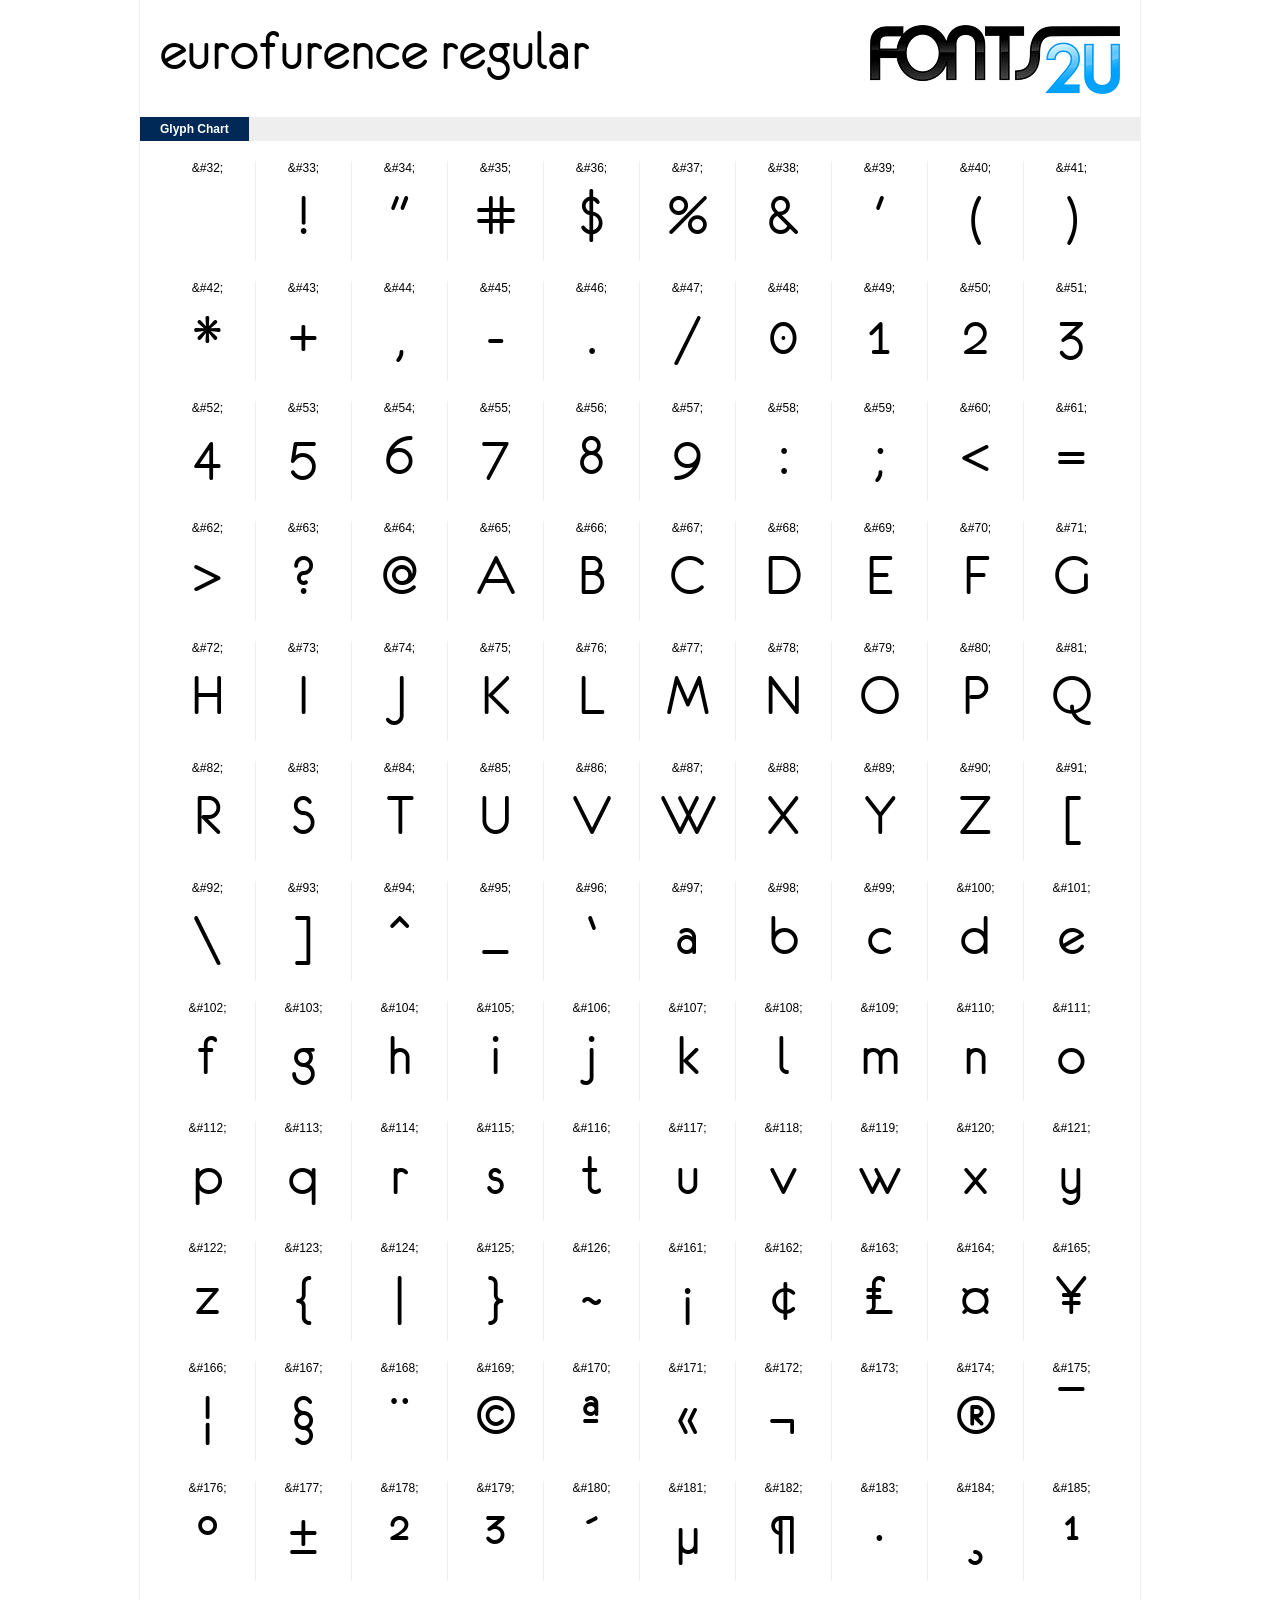
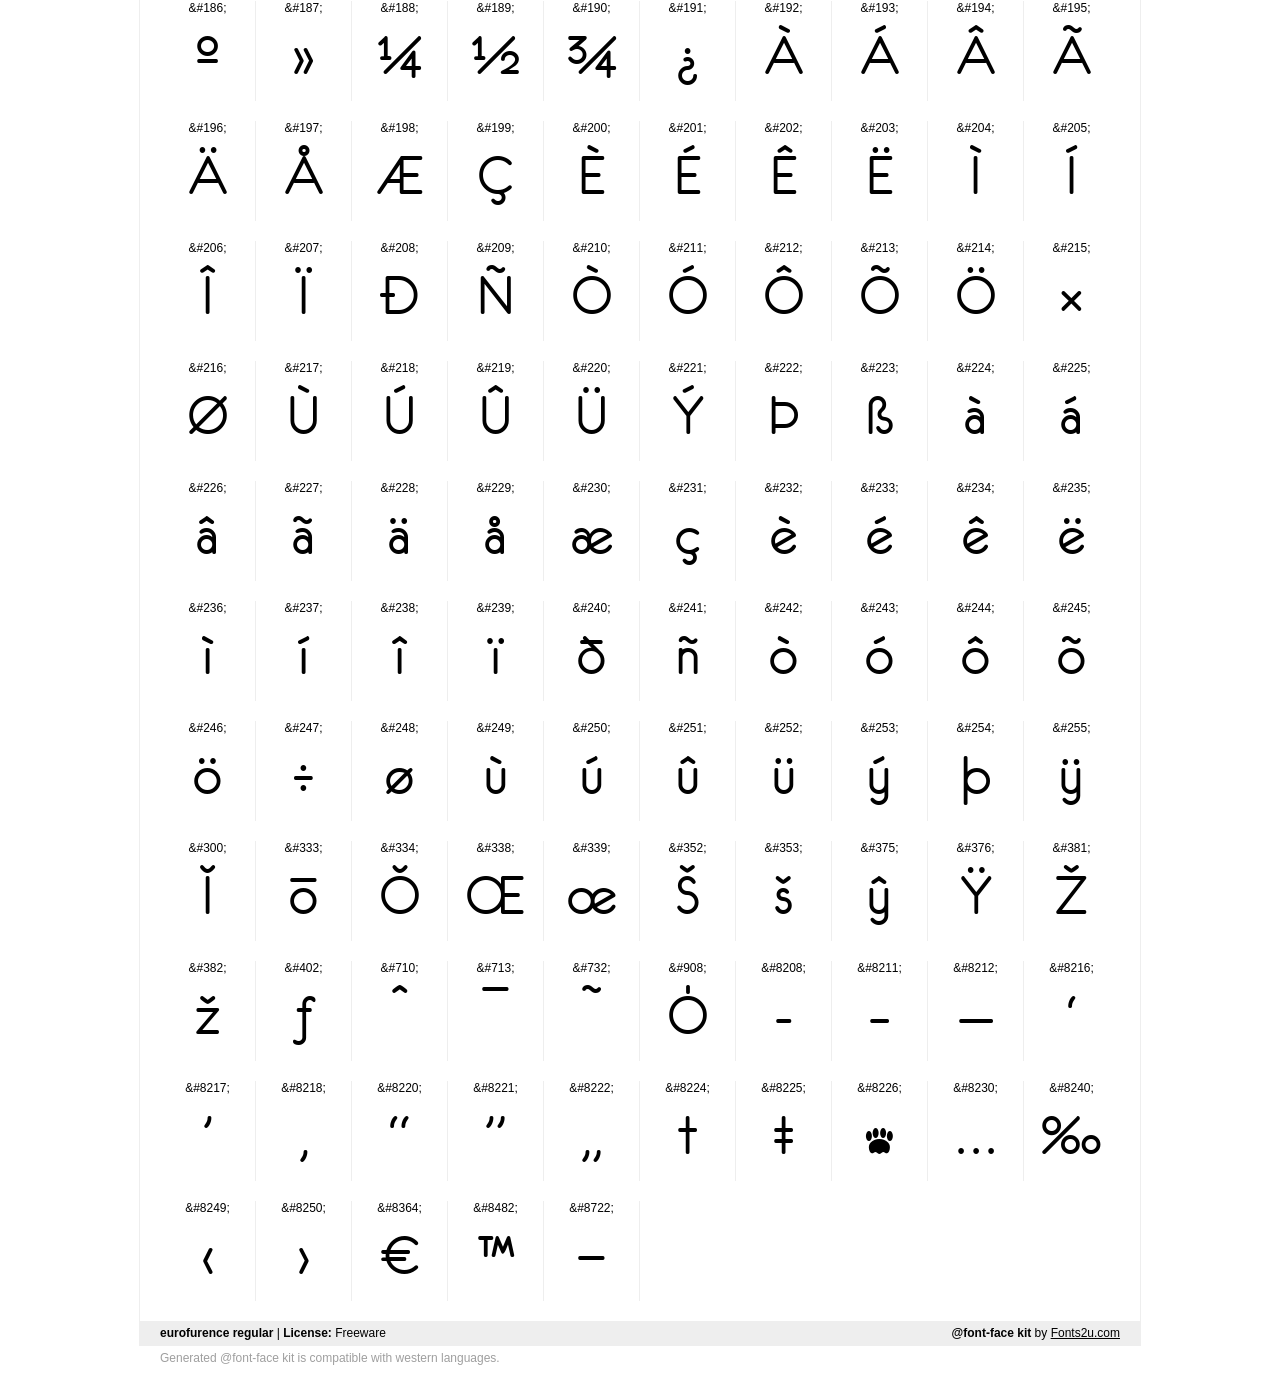
<file: assets/fonts/eurofurence__regular/demo.html>
﻿<!DOCTYPE html PUBLIC "-//W3C//DTD XHTML 1.0 Strict//EN" "http://www.w3.org/TR/xhtml1/DTD/xhtml1-strict.dtd"> 

<html xmlns="http://www.w3.org/1999/xhtml"> 

  <head> 

    <title>eurofurence  regular @font-face kit sample</title> 
    <meta http-equiv="Content-Type" content="text/html; charset=utf-8" />
    
    <style media="screen" type="text/css">/*<![CDATA[*/@import 'stylesheet.css';/*]]>*/</style>
    <style media="screen" type="text/css">/*<![CDATA[*/@import 'demo-files/demo.css';/*]]>*/</style>
    <style type="text/css">#title,#glyphs p{font-family:"eurofurence  regular"}</style>

 </head> 
 
<body> 

	<div id="wrapper">
		<div id="title">
			eurofurence  regular		</div>
		<div id="logo">
			<a href="https://fonts2u.com" target="_blank"><img src="demo-files/fonts2u_logo.gif" width="250" height="69" alt="Fonts2u.com logo" /></a>
		</div>
		<div class="clr"></div>

		<div id="menu">
			<ul>
				<li class="selected"><a href="#glyphs">Glyph Chart</a></li>
			<ul>
			<div class="clr"></div>
		</div>

		<div id="content">
			
			<div id="glyphs">
				<div class="g">&amp;#32;<p> </p></div>
<div class="g">&amp;#33;<p>!</p></div>
<div class="g">&amp;#34;<p>"</p></div>
<div class="g">&amp;#35;<p>#</p></div>
<div class="g">&amp;#36;<p>$</p></div>
<div class="g">&amp;#37;<p>%</p></div>
<div class="g">&amp;#38;<p>&</p></div>
<div class="g">&amp;#39;<p>'</p></div>
<div class="g">&amp;#40;<p>(</p></div>
<div class="g noborder">&amp;#41;<p>)</p></div>
<div class="clr"></div><div class="g">&amp;#42;<p>*</p></div>
<div class="g">&amp;#43;<p>+</p></div>
<div class="g">&amp;#44;<p>,</p></div>
<div class="g">&amp;#45;<p>-</p></div>
<div class="g">&amp;#46;<p>.</p></div>
<div class="g">&amp;#47;<p>/</p></div>
<div class="g">&amp;#48;<p>0</p></div>
<div class="g">&amp;#49;<p>1</p></div>
<div class="g">&amp;#50;<p>2</p></div>
<div class="g noborder">&amp;#51;<p>3</p></div>
<div class="clr"></div><div class="g">&amp;#52;<p>4</p></div>
<div class="g">&amp;#53;<p>5</p></div>
<div class="g">&amp;#54;<p>6</p></div>
<div class="g">&amp;#55;<p>7</p></div>
<div class="g">&amp;#56;<p>8</p></div>
<div class="g">&amp;#57;<p>9</p></div>
<div class="g">&amp;#58;<p>:</p></div>
<div class="g">&amp;#59;<p>;</p></div>
<div class="g">&amp;#60;<p><</p></div>
<div class="g noborder">&amp;#61;<p>=</p></div>
<div class="clr"></div><div class="g">&amp;#62;<p>></p></div>
<div class="g">&amp;#63;<p>?</p></div>
<div class="g">&amp;#64;<p>@</p></div>
<div class="g">&amp;#65;<p>A</p></div>
<div class="g">&amp;#66;<p>B</p></div>
<div class="g">&amp;#67;<p>C</p></div>
<div class="g">&amp;#68;<p>D</p></div>
<div class="g">&amp;#69;<p>E</p></div>
<div class="g">&amp;#70;<p>F</p></div>
<div class="g noborder">&amp;#71;<p>G</p></div>
<div class="clr"></div><div class="g">&amp;#72;<p>H</p></div>
<div class="g">&amp;#73;<p>I</p></div>
<div class="g">&amp;#74;<p>J</p></div>
<div class="g">&amp;#75;<p>K</p></div>
<div class="g">&amp;#76;<p>L</p></div>
<div class="g">&amp;#77;<p>M</p></div>
<div class="g">&amp;#78;<p>N</p></div>
<div class="g">&amp;#79;<p>O</p></div>
<div class="g">&amp;#80;<p>P</p></div>
<div class="g noborder">&amp;#81;<p>Q</p></div>
<div class="clr"></div><div class="g">&amp;#82;<p>R</p></div>
<div class="g">&amp;#83;<p>S</p></div>
<div class="g">&amp;#84;<p>T</p></div>
<div class="g">&amp;#85;<p>U</p></div>
<div class="g">&amp;#86;<p>V</p></div>
<div class="g">&amp;#87;<p>W</p></div>
<div class="g">&amp;#88;<p>X</p></div>
<div class="g">&amp;#89;<p>Y</p></div>
<div class="g">&amp;#90;<p>Z</p></div>
<div class="g noborder">&amp;#91;<p>[</p></div>
<div class="clr"></div><div class="g">&amp;#92;<p>\</p></div>
<div class="g">&amp;#93;<p>]</p></div>
<div class="g">&amp;#94;<p>^</p></div>
<div class="g">&amp;#95;<p>_</p></div>
<div class="g">&amp;#96;<p>`</p></div>
<div class="g">&amp;#97;<p>a</p></div>
<div class="g">&amp;#98;<p>b</p></div>
<div class="g">&amp;#99;<p>c</p></div>
<div class="g">&amp;#100;<p>d</p></div>
<div class="g noborder">&amp;#101;<p>e</p></div>
<div class="clr"></div><div class="g">&amp;#102;<p>f</p></div>
<div class="g">&amp;#103;<p>g</p></div>
<div class="g">&amp;#104;<p>h</p></div>
<div class="g">&amp;#105;<p>i</p></div>
<div class="g">&amp;#106;<p>j</p></div>
<div class="g">&amp;#107;<p>k</p></div>
<div class="g">&amp;#108;<p>l</p></div>
<div class="g">&amp;#109;<p>m</p></div>
<div class="g">&amp;#110;<p>n</p></div>
<div class="g noborder">&amp;#111;<p>o</p></div>
<div class="clr"></div><div class="g">&amp;#112;<p>p</p></div>
<div class="g">&amp;#113;<p>q</p></div>
<div class="g">&amp;#114;<p>r</p></div>
<div class="g">&amp;#115;<p>s</p></div>
<div class="g">&amp;#116;<p>t</p></div>
<div class="g">&amp;#117;<p>u</p></div>
<div class="g">&amp;#118;<p>v</p></div>
<div class="g">&amp;#119;<p>w</p></div>
<div class="g">&amp;#120;<p>x</p></div>
<div class="g noborder">&amp;#121;<p>y</p></div>
<div class="clr"></div><div class="g">&amp;#122;<p>z</p></div>
<div class="g">&amp;#123;<p>{</p></div>
<div class="g">&amp;#124;<p>|</p></div>
<div class="g">&amp;#125;<p>}</p></div>
<div class="g">&amp;#126;<p>~</p></div>
<div class="g">&amp;#161;<p>¡</p></div>
<div class="g">&amp;#162;<p>¢</p></div>
<div class="g">&amp;#163;<p>£</p></div>
<div class="g">&amp;#164;<p>¤</p></div>
<div class="g noborder">&amp;#165;<p>¥</p></div>
<div class="clr"></div><div class="g">&amp;#166;<p>¦</p></div>
<div class="g">&amp;#167;<p>§</p></div>
<div class="g">&amp;#168;<p>¨</p></div>
<div class="g">&amp;#169;<p>©</p></div>
<div class="g">&amp;#170;<p>ª</p></div>
<div class="g">&amp;#171;<p>«</p></div>
<div class="g">&amp;#172;<p>¬</p></div>
<div class="g">&amp;#173;<p>­</p></div>
<div class="g">&amp;#174;<p>®</p></div>
<div class="g noborder">&amp;#175;<p>¯</p></div>
<div class="clr"></div><div class="g">&amp;#176;<p>°</p></div>
<div class="g">&amp;#177;<p>±</p></div>
<div class="g">&amp;#178;<p>²</p></div>
<div class="g">&amp;#179;<p>³</p></div>
<div class="g">&amp;#180;<p>´</p></div>
<div class="g">&amp;#181;<p>µ</p></div>
<div class="g">&amp;#182;<p>¶</p></div>
<div class="g">&amp;#183;<p>·</p></div>
<div class="g">&amp;#184;<p>¸</p></div>
<div class="g noborder">&amp;#185;<p>¹</p></div>
<div class="clr"></div><div class="g">&amp;#186;<p>º</p></div>
<div class="g">&amp;#187;<p>»</p></div>
<div class="g">&amp;#188;<p>¼</p></div>
<div class="g">&amp;#189;<p>½</p></div>
<div class="g">&amp;#190;<p>¾</p></div>
<div class="g">&amp;#191;<p>¿</p></div>
<div class="g">&amp;#192;<p>À</p></div>
<div class="g">&amp;#193;<p>Á</p></div>
<div class="g">&amp;#194;<p>Â</p></div>
<div class="g noborder">&amp;#195;<p>Ã</p></div>
<div class="clr"></div><div class="g">&amp;#196;<p>Ä</p></div>
<div class="g">&amp;#197;<p>Å</p></div>
<div class="g">&amp;#198;<p>Æ</p></div>
<div class="g">&amp;#199;<p>Ç</p></div>
<div class="g">&amp;#200;<p>È</p></div>
<div class="g">&amp;#201;<p>É</p></div>
<div class="g">&amp;#202;<p>Ê</p></div>
<div class="g">&amp;#203;<p>Ë</p></div>
<div class="g">&amp;#204;<p>Ì</p></div>
<div class="g noborder">&amp;#205;<p>Í</p></div>
<div class="clr"></div><div class="g">&amp;#206;<p>Î</p></div>
<div class="g">&amp;#207;<p>Ï</p></div>
<div class="g">&amp;#208;<p>Ð</p></div>
<div class="g">&amp;#209;<p>Ñ</p></div>
<div class="g">&amp;#210;<p>Ò</p></div>
<div class="g">&amp;#211;<p>Ó</p></div>
<div class="g">&amp;#212;<p>Ô</p></div>
<div class="g">&amp;#213;<p>Õ</p></div>
<div class="g">&amp;#214;<p>Ö</p></div>
<div class="g noborder">&amp;#215;<p>×</p></div>
<div class="clr"></div><div class="g">&amp;#216;<p>Ø</p></div>
<div class="g">&amp;#217;<p>Ù</p></div>
<div class="g">&amp;#218;<p>Ú</p></div>
<div class="g">&amp;#219;<p>Û</p></div>
<div class="g">&amp;#220;<p>Ü</p></div>
<div class="g">&amp;#221;<p>Ý</p></div>
<div class="g">&amp;#222;<p>Þ</p></div>
<div class="g">&amp;#223;<p>ß</p></div>
<div class="g">&amp;#224;<p>à</p></div>
<div class="g noborder">&amp;#225;<p>á</p></div>
<div class="clr"></div><div class="g">&amp;#226;<p>â</p></div>
<div class="g">&amp;#227;<p>ã</p></div>
<div class="g">&amp;#228;<p>ä</p></div>
<div class="g">&amp;#229;<p>å</p></div>
<div class="g">&amp;#230;<p>æ</p></div>
<div class="g">&amp;#231;<p>ç</p></div>
<div class="g">&amp;#232;<p>è</p></div>
<div class="g">&amp;#233;<p>é</p></div>
<div class="g">&amp;#234;<p>ê</p></div>
<div class="g noborder">&amp;#235;<p>ë</p></div>
<div class="clr"></div><div class="g">&amp;#236;<p>ì</p></div>
<div class="g">&amp;#237;<p>í</p></div>
<div class="g">&amp;#238;<p>î</p></div>
<div class="g">&amp;#239;<p>ï</p></div>
<div class="g">&amp;#240;<p>ð</p></div>
<div class="g">&amp;#241;<p>ñ</p></div>
<div class="g">&amp;#242;<p>ò</p></div>
<div class="g">&amp;#243;<p>ó</p></div>
<div class="g">&amp;#244;<p>ô</p></div>
<div class="g noborder">&amp;#245;<p>õ</p></div>
<div class="clr"></div><div class="g">&amp;#246;<p>ö</p></div>
<div class="g">&amp;#247;<p>÷</p></div>
<div class="g">&amp;#248;<p>ø</p></div>
<div class="g">&amp;#249;<p>ù</p></div>
<div class="g">&amp;#250;<p>ú</p></div>
<div class="g">&amp;#251;<p>û</p></div>
<div class="g">&amp;#252;<p>ü</p></div>
<div class="g">&amp;#253;<p>ý</p></div>
<div class="g">&amp;#254;<p>þ</p></div>
<div class="g noborder">&amp;#255;<p>ÿ</p></div>
<div class="clr"></div><div class="g">&amp;#300;<p>Ĭ</p></div>
<div class="g">&amp;#333;<p>ō</p></div>
<div class="g">&amp;#334;<p>Ŏ</p></div>
<div class="g">&amp;#338;<p>Œ</p></div>
<div class="g">&amp;#339;<p>œ</p></div>
<div class="g">&amp;#352;<p>Š</p></div>
<div class="g">&amp;#353;<p>š</p></div>
<div class="g">&amp;#375;<p>ŷ</p></div>
<div class="g">&amp;#376;<p>Ÿ</p></div>
<div class="g noborder">&amp;#381;<p>Ž</p></div>
<div class="clr"></div><div class="g">&amp;#382;<p>ž</p></div>
<div class="g">&amp;#402;<p>ƒ</p></div>
<div class="g">&amp;#710;<p>ˆ</p></div>
<div class="g">&amp;#713;<p>ˉ</p></div>
<div class="g">&amp;#732;<p>˜</p></div>
<div class="g">&amp;#908;<p>Ό</p></div>
<div class="g">&amp;#8208;<p>‐</p></div>
<div class="g">&amp;#8211;<p>–</p></div>
<div class="g">&amp;#8212;<p>—</p></div>
<div class="g noborder">&amp;#8216;<p>‘</p></div>
<div class="clr"></div><div class="g">&amp;#8217;<p>’</p></div>
<div class="g">&amp;#8218;<p>‚</p></div>
<div class="g">&amp;#8220;<p>“</p></div>
<div class="g">&amp;#8221;<p>”</p></div>
<div class="g">&amp;#8222;<p>„</p></div>
<div class="g">&amp;#8224;<p>†</p></div>
<div class="g">&amp;#8225;<p>‡</p></div>
<div class="g">&amp;#8226;<p>•</p></div>
<div class="g">&amp;#8230;<p>…</p></div>
<div class="g noborder">&amp;#8240;<p>‰</p></div>
<div class="clr"></div><div class="g">&amp;#8249;<p>‹</p></div>
<div class="g">&amp;#8250;<p>›</p></div>
<div class="g">&amp;#8364;<p>€</p></div>
<div class="g">&amp;#8482;<p>™</p></div>
<div class="g">&amp;#8722;<p>−</p></div>
			</div>
			
			<div class="clr"></div>

		</div>

		<div id="footer">
			<div id="copyright"><strong>eurofurence  regular</strong> | <strong>License:</strong> Freeware</div>
			<div id="generated"><strong>@font-face kit</strong> by <a href="https://fonts2u.com" target="_blank">Fonts2u.com</a></div>
			<div class="clr"></div>
		</div>
	</div>
	<div id="support">Generated @font-face kit is compatible with western languages.</div>

</body> 

</html>
</file>
